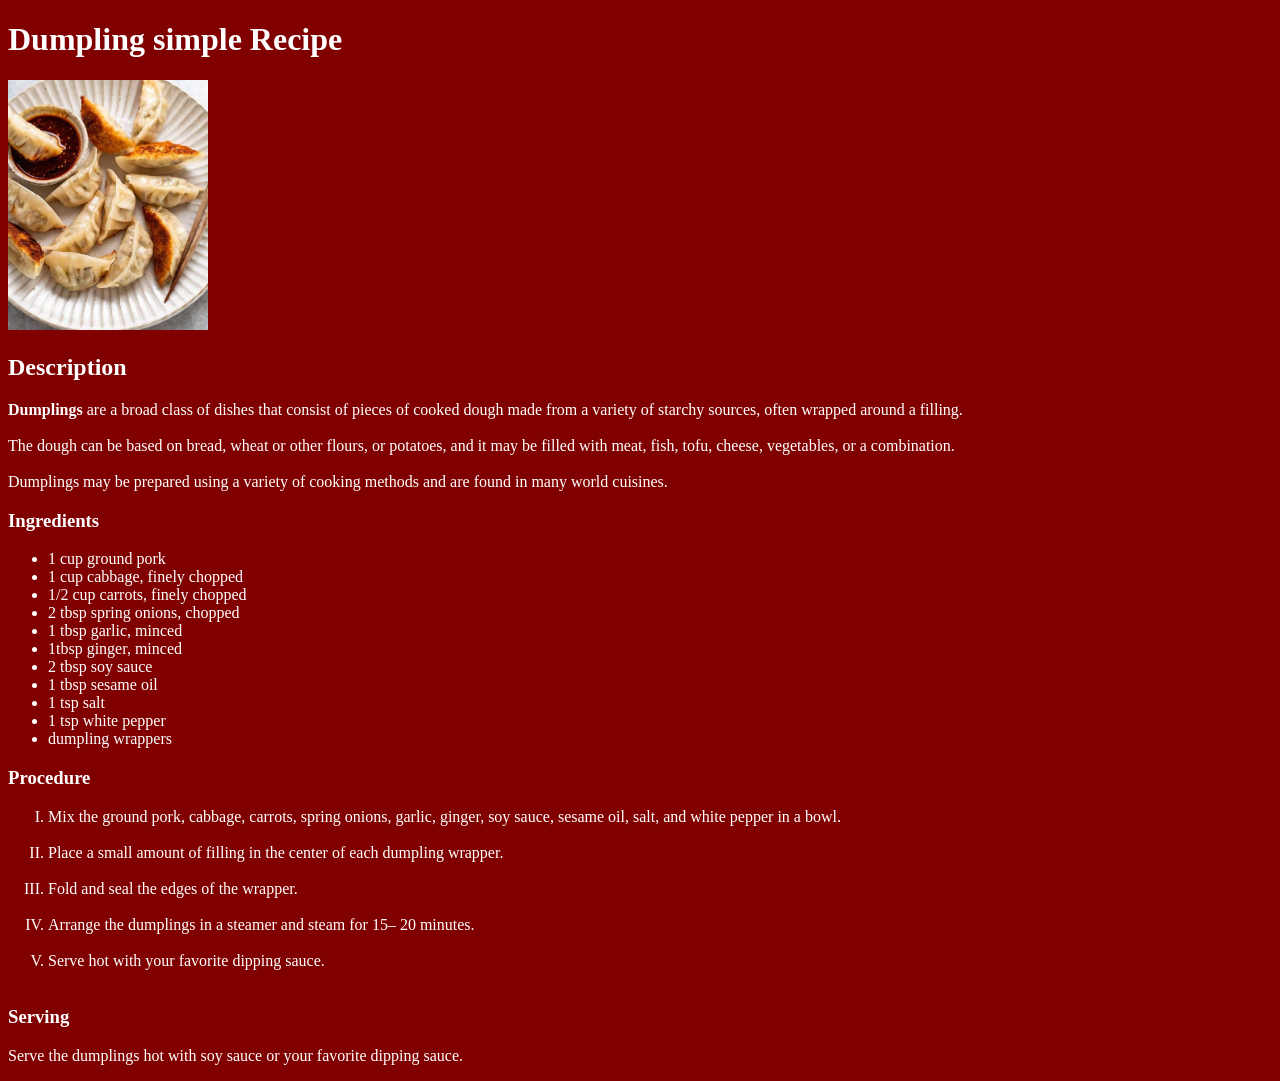
<file: dumplings.html>
<!DOCTYPE html>
<html>
<head>
    <title>Dumpling</title>
</head>
<body bgcolor="maroon" text="white">
    <h1>Dumpling simple Recipe</h1>

    <img src="dumpling.jpeg" width="200">
  
  <h2>Description</h2>

  <p><strong>Dumplings</strong> are a broad class of dishes that consist of pieces of cooked dough made from a variety of starchy sources, often wrapped around a filling.<br><br> The dough can be based on bread, wheat or other flours, or potatoes, and it may be filled with meat, fish, tofu, cheese, vegetables, or a combination.<br><br> Dumplings may be prepared using a variety of cooking methods and are found in many world cuisines.</p>

  <h3>Ingredients</h3>

  <ul type="disc">
    <li>1 cup ground pork</li>
    <li>1 cup cabbage, finely chopped</li>
    <li>1/2 cup carrots, finely chopped</li>
    <li>2 tbsp spring onions, chopped</li>
    <li>1 tbsp garlic, minced</li>
    <li>1tbsp ginger, minced</li>
    <li>2 tbsp soy sauce</li>
    <li>1 tbsp sesame oil</li>
    <li>1 tsp salt</li>
    <li>1 tsp white pepper</li>
    <li>dumpling wrappers</li>
  </ul>

  <h3>Procedure</h3>

  <ol type="I">
    
    <li>Mix the ground pork, cabbage, carrots, spring 
      onions, garlic, ginger, soy sauce, sesame oil, salt, 
      and white pepper in a bowl.</li><br>
    <li>Place a small amount of filling in the center of 
      each dumpling wrapper.</li><br>
    <li>Fold and seal the edges of the wrapper.</li><br>
    <li>Arrange the dumplings in a steamer and steam for 15–
      20 minutes.</li><br>
    <li>Serve hot with your favorite dipping sauce.</li><br>
    
  </ol>

   <h3>Serving</h3>

  <p>Serve the dumplings hot with soy sauce or your favorite 
    dipping sauce.</p>
  
</body>
</html>
</file>
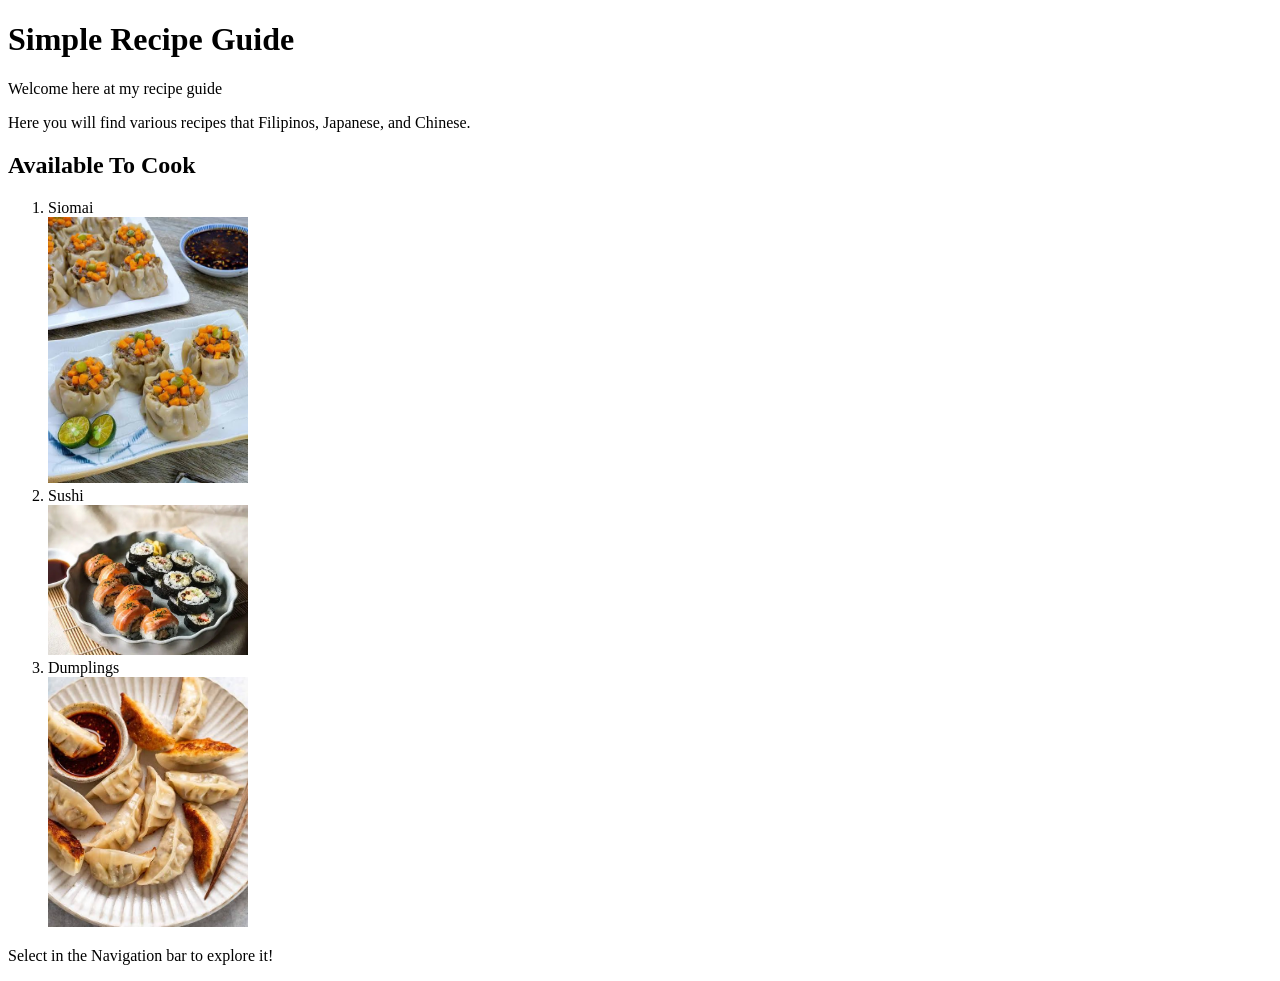
<file: home.html>
<!DOCTYPE html>
<html>
<head>
    <title>Home</title>
</head>  
<body>

    <h1>Simple Recipe Guide</h1>
  <p>Welcome here at my recipe guide</p>

  <p>Here you will find various recipes that Filipinos,          Japanese, and Chinese.</p>

  <h2>Available To Cook</h2>

  <ol>
    
    <li>
      <label>Siomai</label><br>
      <img src="siomai.jpeg" width="200">
    </li>

    <li>
      <label>Sushi</label><br>
      <img src="sushi.webp" width="200">
    </li>

    <li>
      <label>Dumplings</label><br>
      <img src="dumpling.jpeg" width="200">
    </li>
  
  </ol>
  

  <p>Select in the Navigation bar to explore it!</p>
  
</body>
</html>
</file>
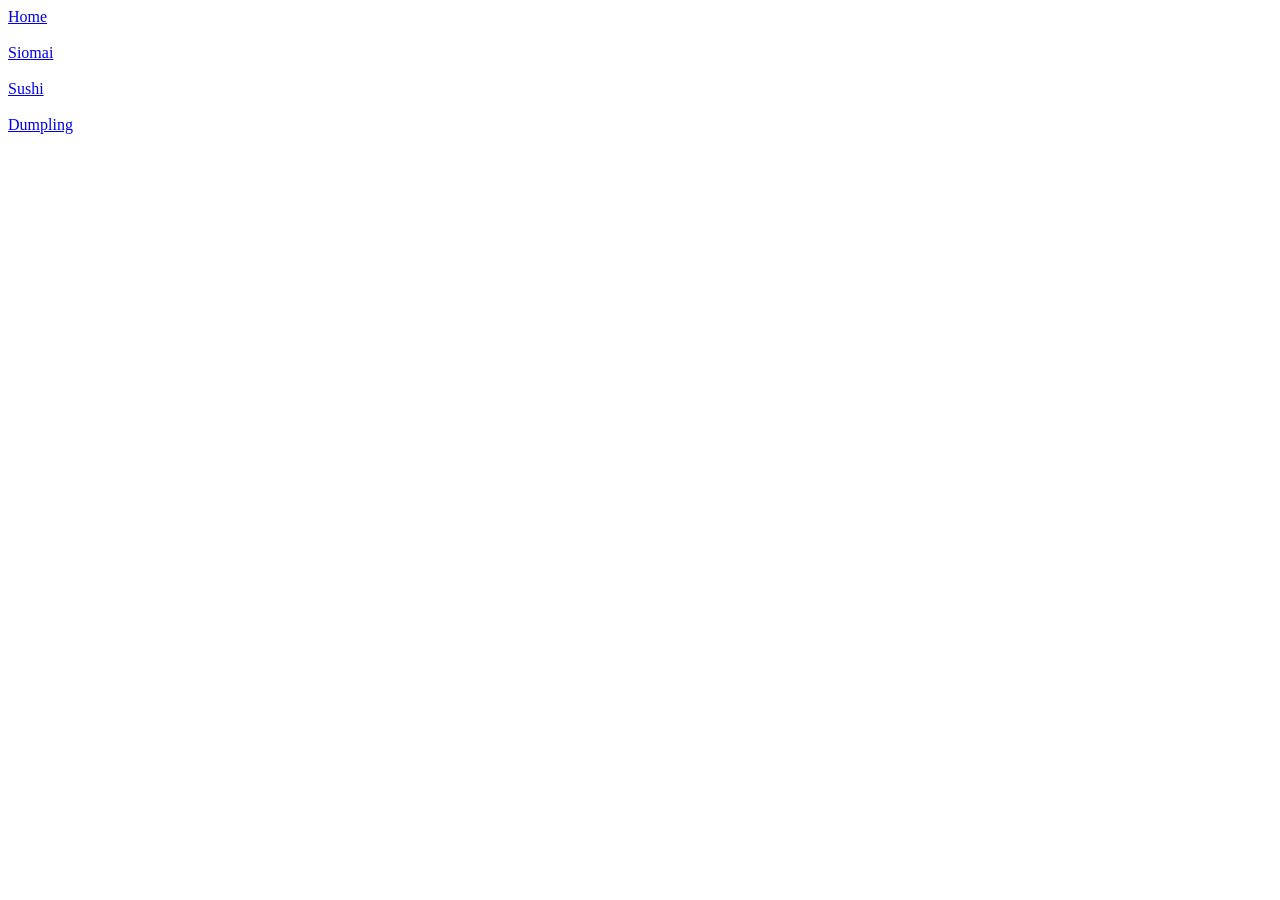
<file: navigation.html>
<!DOCTYPE html>
<html>
<head>
    <title>My Web Page</title>
</head>
<body>

  <a href="home.html" target="content">Home</a><br><br>
  <a href="siomai.html" target="content">Siomai</a><br><br>
  <a href="sushi.html" target="content">Sushi</a><br><br>
  <a href="dumplings" target="content">Dumpling</a><br><br>
   
  
</body>
</html>
</file>
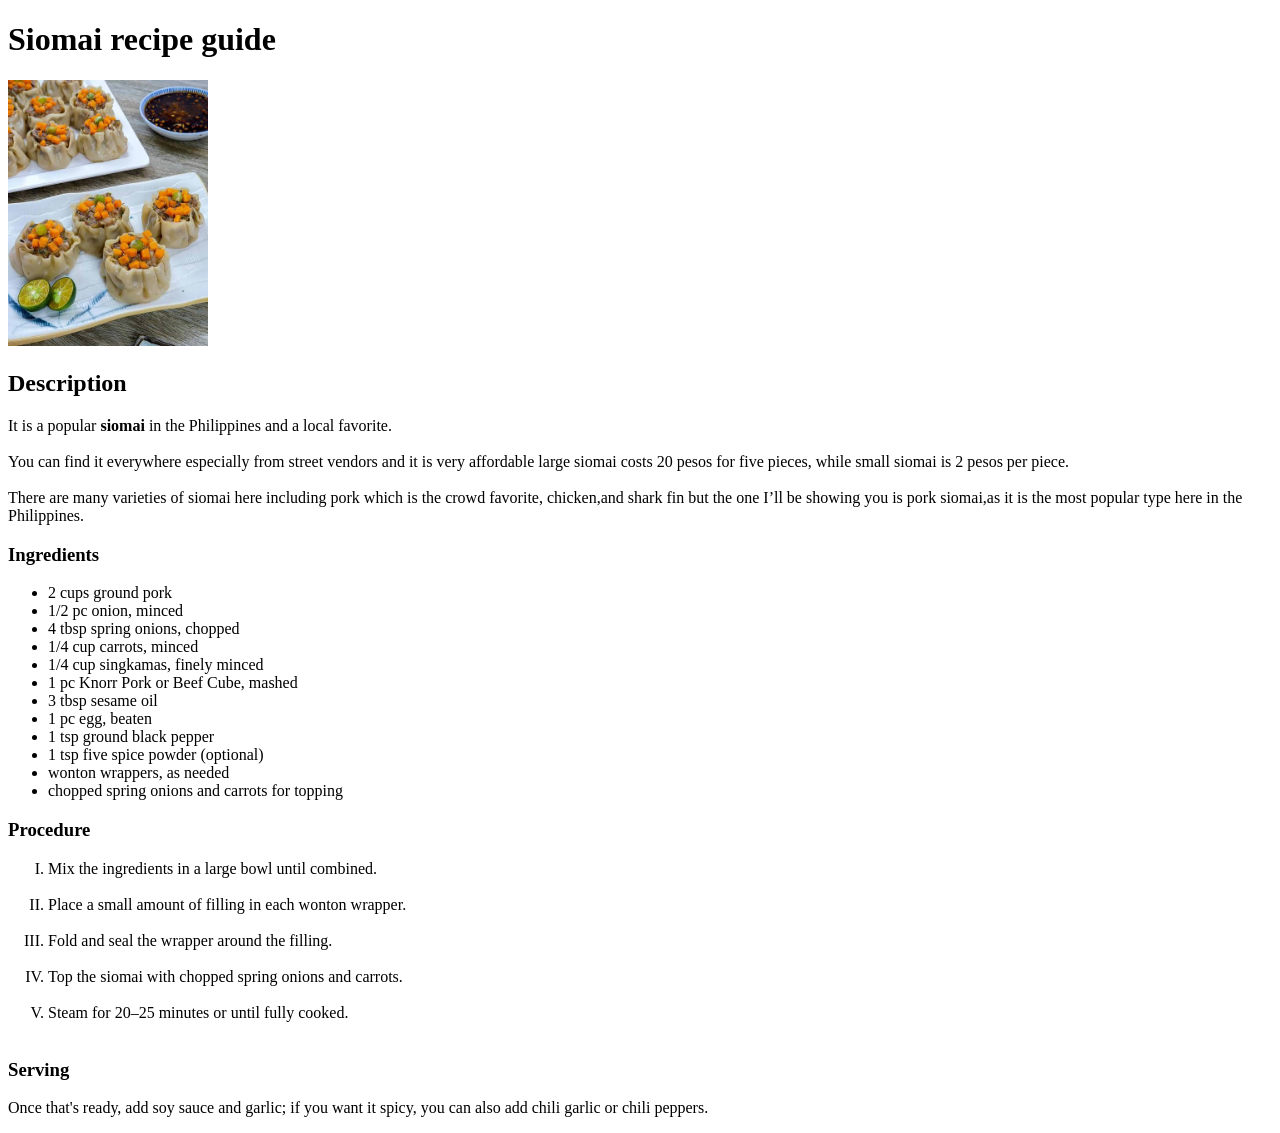
<file: siomai.html>
<!DOCTYPE html>
<html>
<head>
    <title>siomai</title>
</head>   
<body>
    
    <h1>Siomai recipe guide</h1>

  <img src="siomai.jpeg" width="200">

  <h2>Description</h2>
  
  <p>It is a popular <strong>siomai</strong> in the Philippines and a local   favorite.<br><br>You can find it everywhere especially from street vendors and it is very affordable large siomai costs 20 pesos for five pieces, while small siomai is 2  pesos per piece.<br><br>There are many varieties of siomai here including pork which is the crowd favorite, chicken,and shark fin but the one I’ll be showing you is pork siomai,as it is the most popular type here in the Philippines.</p>

  <h3>Ingredients</h3>

  <ul type="disc">
    <li>2 cups ground pork</li>
    <li>1/2 pc onion, minced</li>
    <li>4 tbsp spring onions, chopped</li>
    <li>1/4 cup carrots, minced</li>
    <li>1/4 cup singkamas, finely minced</li>
    <li>1 pc Knorr Pork or Beef Cube, mashed</li>
    <li>3 tbsp sesame oil</li>
    <li>1 pc egg, beaten</li>
    <li>1 tsp ground black pepper</li>
    <li>1 tsp five spice powder (optional)</li>
    <li>wonton wrappers, as needed</li>
    <li>chopped spring onions and carrots for topping</li>
  </ul>

  <h3>Procedure</h3>

   <ol type="I">
     <li>Mix the ingredients in a large bowl until
       combined.</li><br>
     <li>Place a small amount of filling in each wonton             wrapper.</li><br>
     <li>Fold and seal the wrapper around
       the filling.</li><br>
     <li>Top the siomai with chopped spring onions and      
         carrots.</li><br>
     <li>Steam for 20–25 minutes or until
       fully cooked.</li><br>
   </ol>

  <h3>Serving</h3>

  <p>Once that's ready, add soy sauce and garlic; if you 
    want it spicy, you can also add chili garlic or chili 
    peppers.</p>
  
</body>
</html>
</file>
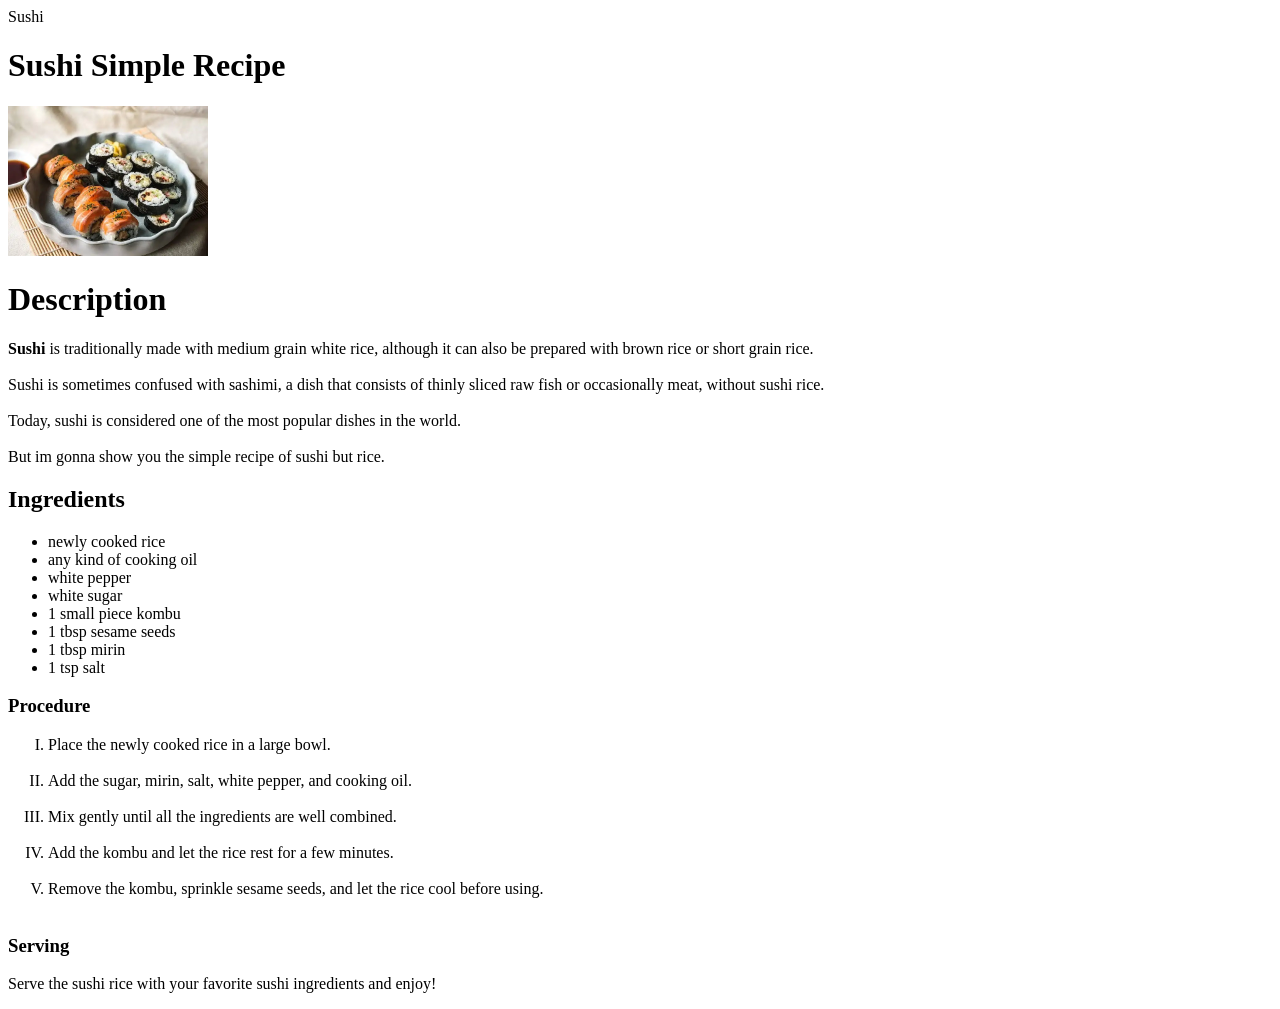
<file: sushi.html>
<!DOCTYPE html>
<html>
<head
    <title>Sushi</title>
</head>    
<body>
    
    <h1>Sushi Simple Recipe</h1>

      <img src="sushi.webp" width="200">

    <h1>Description</h1>

    <p><strong>Sushi</strong> is traditionally made with 
      medium grain 
      white rice, although it can also be prepared with 
      brown rice or short grain rice.<br><br>
        Sushi is sometimes confused with sashimi,
      a dish that consists of thinly sliced raw fish or
      occasionally meat, without sushi
      rice.<br><br>Today, sushi is considered
      one of the most popular dishes in the world.<br><br>
       But im gonna show you the simple recipe of sushi but 
      rice.</p>

   <h2>Ingredients</h2>
  
    <ul type="disc">
      <li>newly cooked rice </li>
      <li>any kind of cooking oil </li>
      <li>white pepper</li>
      <li>white sugar</li>
      <li>1 small piece kombu</li>
      <li>1 tbsp sesame seeds</li>
      <li>1 tbsp mirin</li>
      <li>1 tsp salt</li>
    </ul>

   <h3>Procedure</h3>

  <ol type="I">
    <li>Place the newly cooked rice in a large bowl.</li><br>
    <li>Add the sugar, mirin, salt, white pepper, and 
      cooking oil.</li><br>
    <li>Mix gently until all the ingredients are well 
      combined.</li><br>
    <li>Add the kombu and let the rice rest for a few 
      minutes.</li><br>
    <li>Remove the kombu, sprinkle sesame seeds, and let the 
      rice cool before using.</li><br>
  </ol>

  <h3>Serving</h3>
  
   <p>Serve the sushi rice with your favorite sushi       
     ingredients and enjoy!</p>

  
</body>
</html>
</file>
